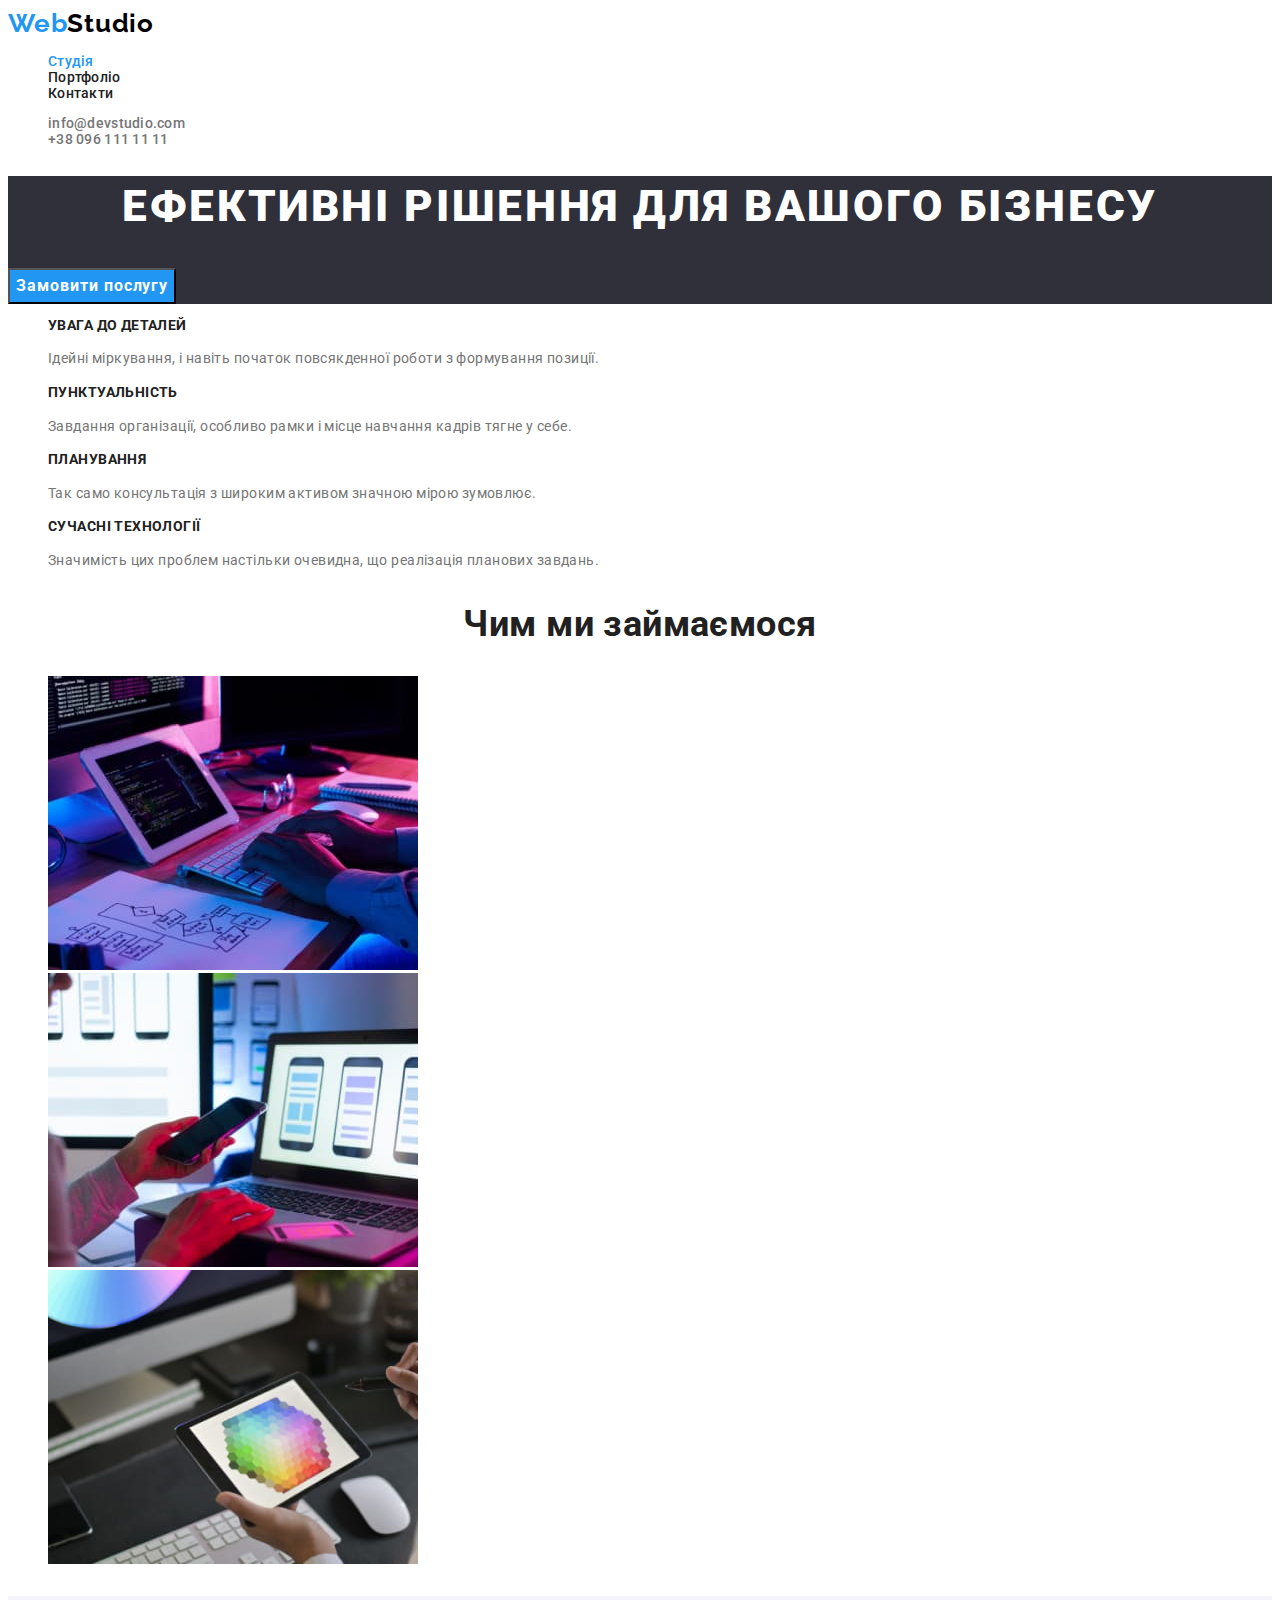
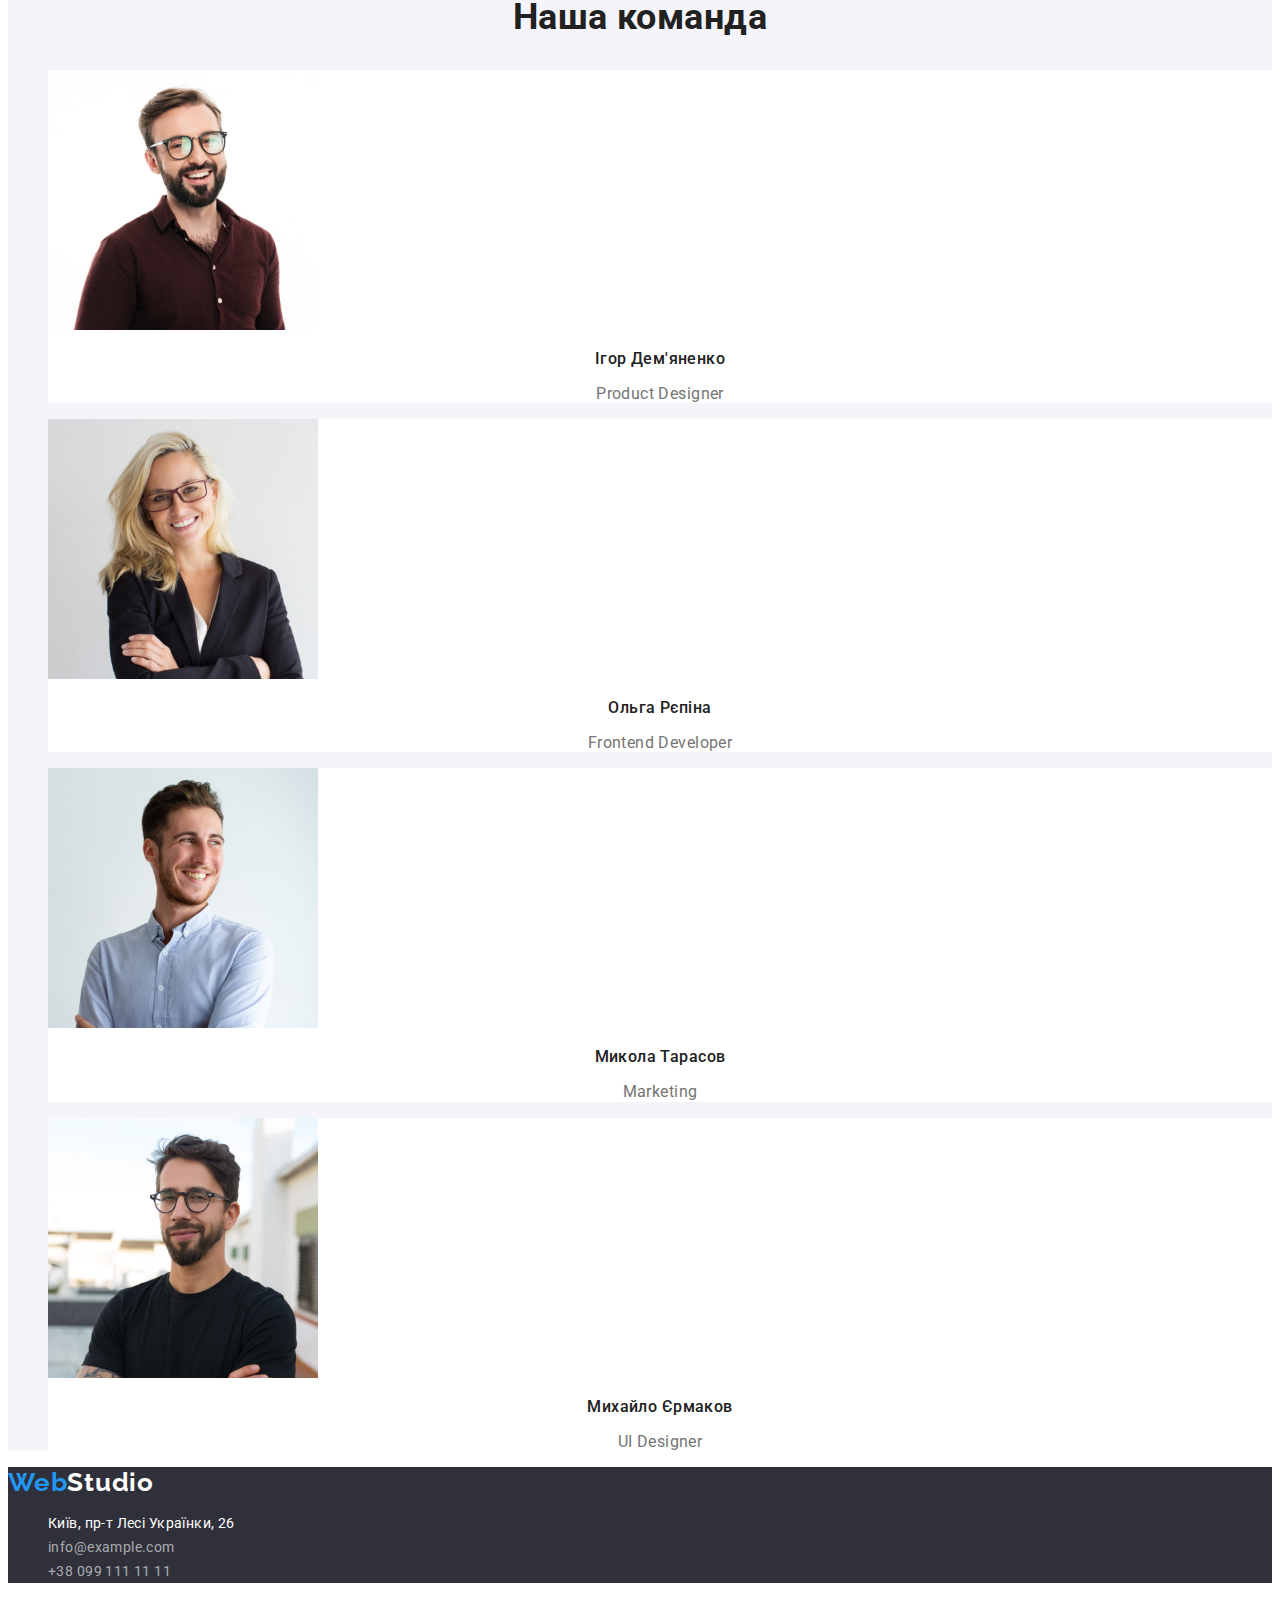
<file: index.html>
<!DOCTYPE html>
<html lang="uk">

<head>
    <meta charset="UTF-8" />
    <meta http-equiv="X-UA-Compatible" content="IE=edge" />
    <meta name="viewport" content="width=device-width, initial-scale=1.0" />
    <title>Вебстудія</title>
    <!-- Fonts -->
    <link rel="preconnect" href="https://fonts.googleapis.com">
    <link rel="preconnect" href="https://fonts.gstatic.com" crossorigin>
    <link
        href="https://fonts.googleapis.com/css2?family=Raleway:wght@700&family=Roboto:wght@400;500;700;900&display=swap"
        rel="stylesheet">

    <link rel="stylesheet" href="./css/styles.css">
</head>

<body>
    <header>
        <nav>
            <a class="logo" href="./index.html"><span class="logo-accent">Web</span>Studio</a>
            <ul class="list">
                <li><a class="link current" href="./index.html">Студія</a>
                </li>
                <li><a class="link" href="./portfolio.html">Портфоліо</a></li>
                <li><a class="link" href="">Контакти</a></li>
            </ul>
        </nav>
        <ul class="list">
            <li><a class="contacts-link" href="mailto:info@devstudio.com">info@devstudio.com</a>
            </li>
            <li><a class="contacts-link" href="tel:+380961111111">+38 096 111 11 11</a></li>
        </ul>
    </header>

    <main>
        <!--Hero section-->
        <section class="hero">
            <h1 class="hero-title">Ефективні рішення для вашого бізнесу</h1>
            <button class="btn" type="button">Замовити послугу</button>
        </section>
        <!--Особливості-->
        <section>
            <h2 class="visually-hidden">Наші переваги</h2>
            <ul class="list">
                <li>
                    <h3 class="features-name">Увага до деталей</h3>
                    <p class="features-text">Ідейні міркування, і навіть початок повсякденної роботи з формування
                        позиції.</p>
                </li>
                <li>
                    <h3 class="features-name">Пунктуальність</h3>
                    <p class="features-text">Завдання організації, особливо рамки і місце навчання кадрів тягне у себе.
                    </p>
                </li>
                <li>
                    <h3 class="features-name">Планування</h3>
                    <p class="features-text">Так само консультація з широким активом значною мірою зумовлює.</p>
                </li>
                <li>
                    <h3 class="features-name">Сучасні технології</h3>
                    <p class="features-text">Значимість цих проблем настільки очевидна, що реалізація планових завдань.
                    </p>
                </li>
            </ul>
        </section>
        <!--Чим ми займаємося-->
        <section>
            <h2 class="work-title">Чим ми займаємося</h2>
            <ul class="list">
                <li><img src="./images/box-1.jpg" alt="співробітник студії друкує код на планшеті" width="370"
                        height="294" /></li>
                <li><img src="./images/box-2.jpg"
                        alt="співробітник студії розглядає різні варіанти розташування блоків на екрані телефону"
                        width="370" height="294" /></li>
                <li><img src="./images/box-3.jpg" alt="співробітник студії підбирає кольори на планшеті" width="370"
                        height="294" /></li>
            </ul>
        </section>
        <!--Наша команда-->
        <section class="team">
            <h2 class="team-title">Наша команда</h2>
            <ul class="list">
                <li class="team-list">
                    <img src="./images/img-1.jpg" alt="фото продакт-дизайнера" width="270" height="260" />
                    <h3 class="team-member">Ігор Дем'яненко</h3>
                    <p class="team-text" lang="en">Product Designer</p>
                </li>
                <li class="team-list">
                    <img src="./images/img-2.jpg" alt="фото фронтенд-розробниці" width="270" height="260" />
                    <h3 class="team-member">Ольга Рєпіна</h3>
                    <p class="team-text" lang="en">Frontend Developer</p>
                </li>
                <li class="team-list">
                    <img src="./images/img-3.jpg" alt="фото спеціаліста з маркетингу" width="270" height="260" />
                    <h3 class="team-member">Микола Тарасов</h3>
                    <p class="team-text" lang="en">Marketing</p>
                </li>
                <li class="team-list">
                    <img src="./images/img-4.jpg" alt="фото ЮАй дизайнера" width="270" height="260" />
                    <h3 class="team-member">Михайло Єрмаков</h3>
                    <p class="team-text" lang="en">UI Designer</p>
                </li>
            </ul>
        </section>
    </main>

    <footer class="footer">
        <a class="logo" href="./index.html"><span class="logo-accent">Web</span><span
                class="logo-white">Studio</span></a>
        <address class="address">
            <ul class="list">
                <li><a class="city-address" href="https://goo.gl/maps/9S3XsaZNgQBBBoRa6" target="_blank"
                        rel="noopener noreferrer nofollow">Київ, пр-т Лесі Українки, 26</a></li>
                <li><a class="address-item" href="mailto:info@example.com">info@example.com</a> </li>
                <li><a class="address-item" href="tel:+380991111111">+38 099 111 11 11</a> </li>
            </ul>
        </address>
    </footer>
</body>

</html>
</file>
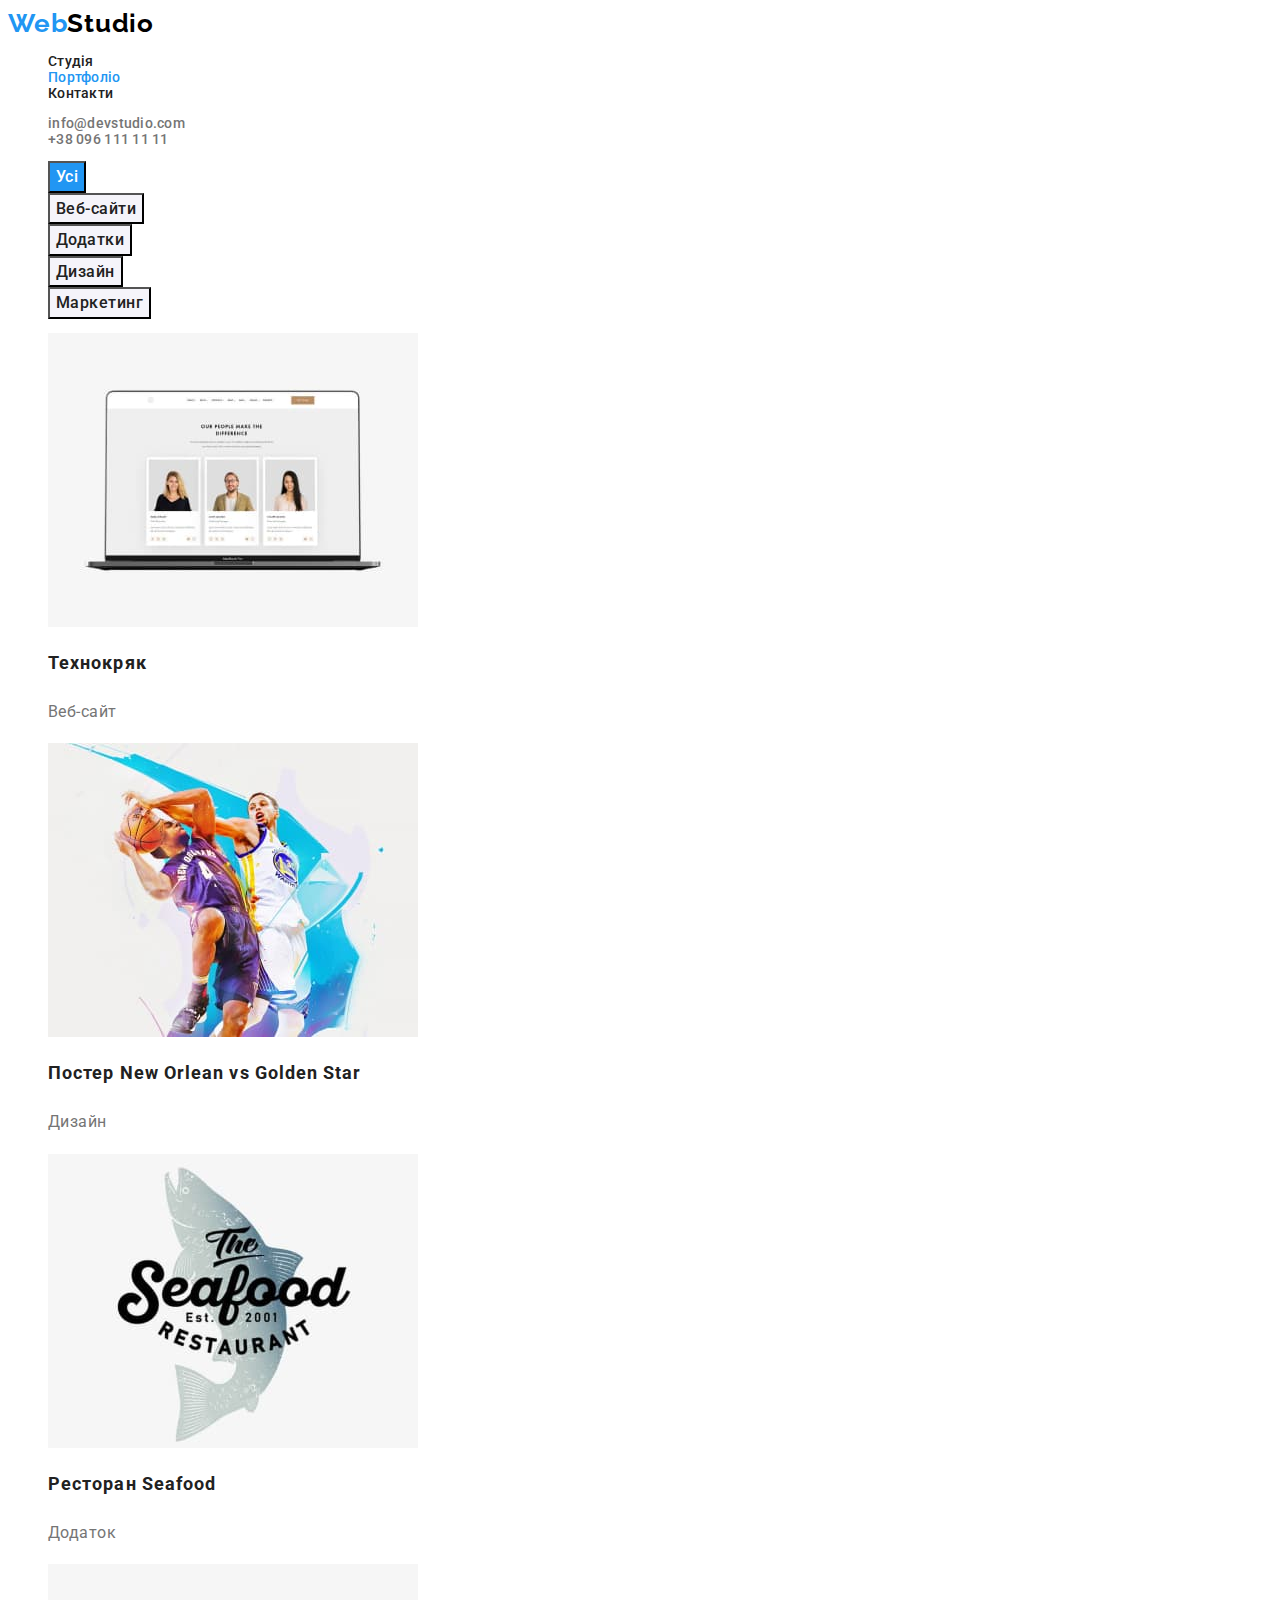
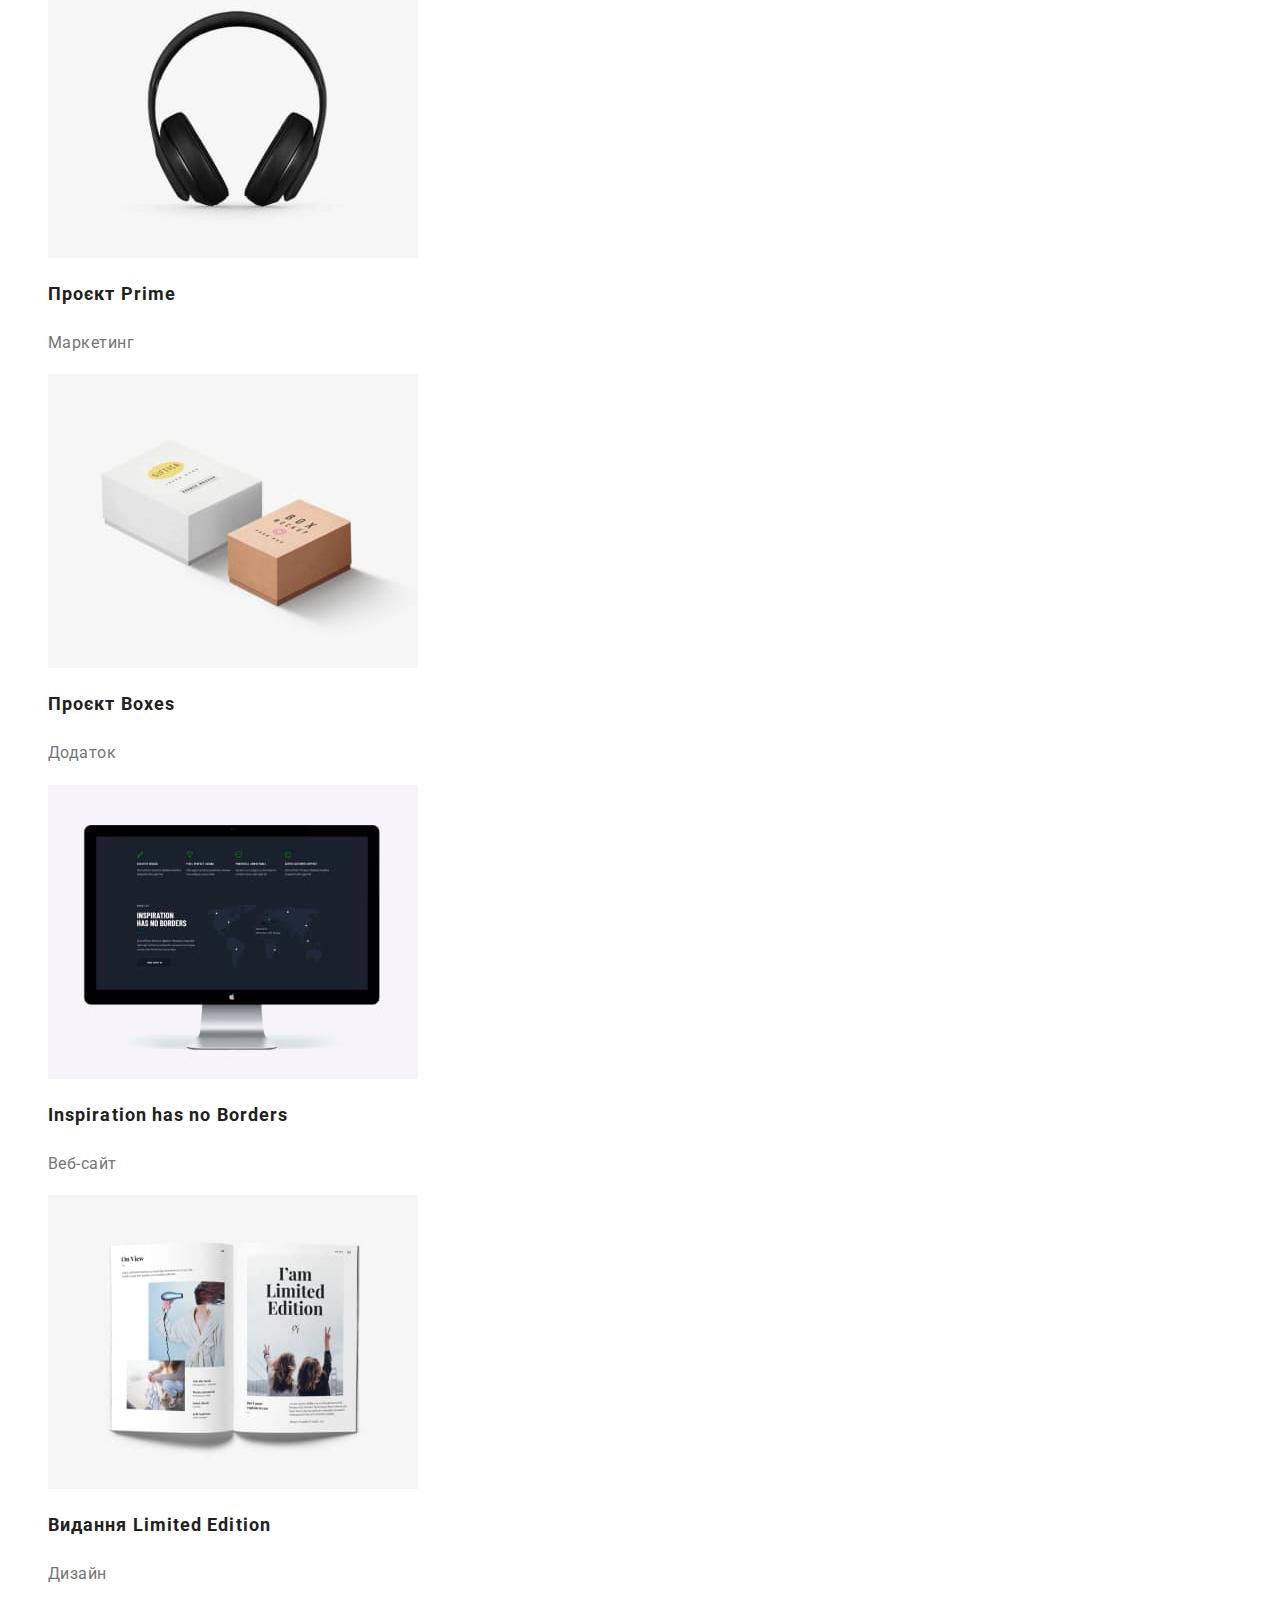
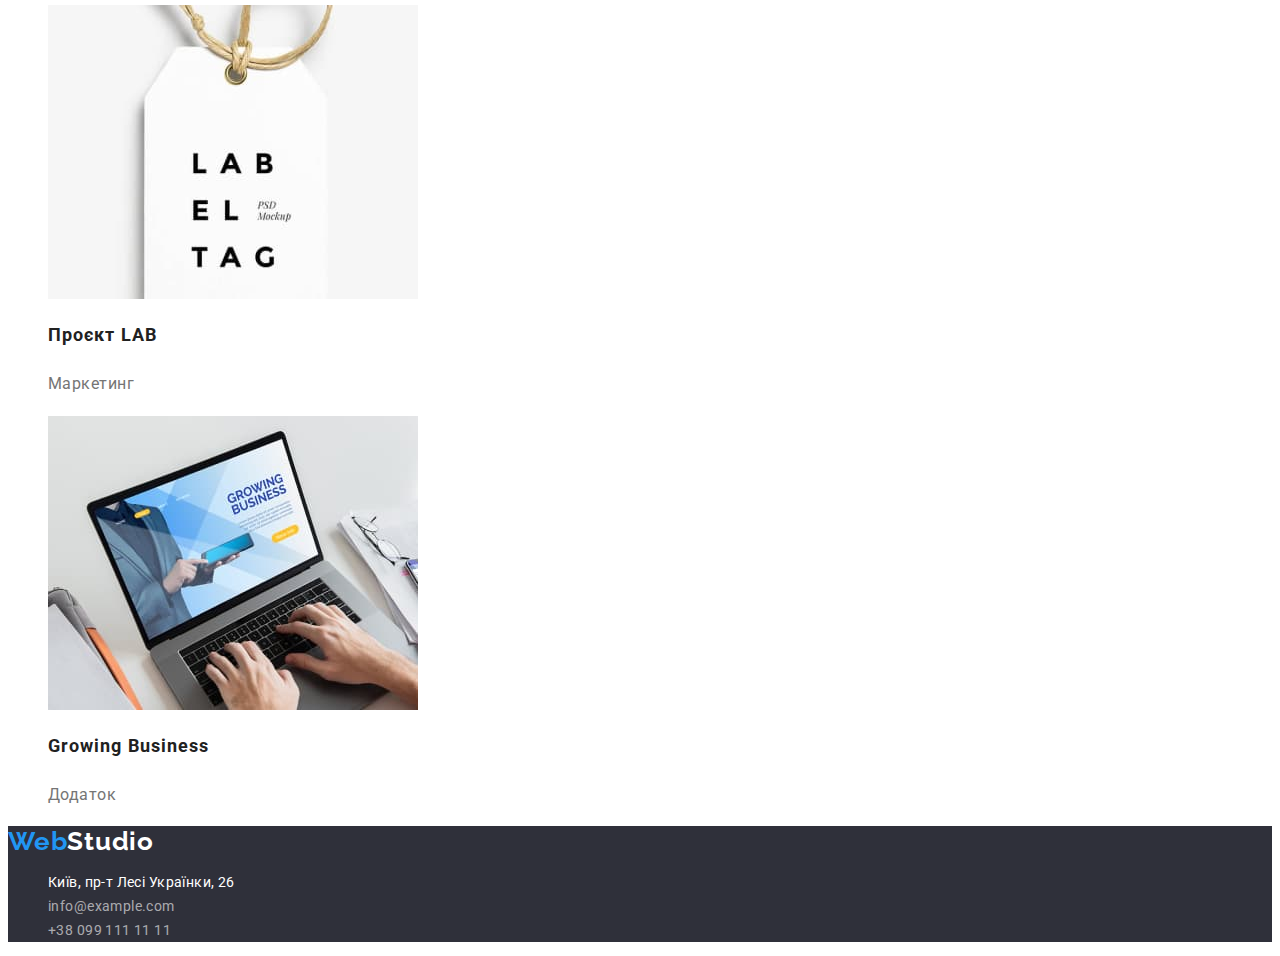
<file: portfolio.html>
<!DOCTYPE html>
<html lang="uk">

<head>
    <meta charset="UTF-8">
    <meta http-equiv="X-UA-Compatible" content="IE=edge">
    <meta name="viewport" content="width=device-width, initial-scale=1.0">
    <title>Портфоліо</title>
    <!-- Fonts -->
    <link rel="preconnect" href="https://fonts.googleapis.com">
    <link rel="preconnect" href="https://fonts.gstatic.com" crossorigin>
    <link
        href="https://fonts.googleapis.com/css2?family=Raleway:wght@700&family=Roboto:wght@400;500;700;900&display=swap"
        rel="stylesheet">

    <link rel="stylesheet" href="./css/styles.css">
</head>

<body>
    <header>
        <nav>
            <a class="logo" href="./index.html"><span class="logo-accent">Web</span>Studio</a>
            <ul class="list">
                <li class="list-item"><a class="link" href="./index.html">Студія</a>
                </li>
                <li class="list-item"><a class="link current" href="./portfolio.html">Портфоліо</a></li>
                <li class="list-item"><a class="link" href="">Контакти</a></li>
            </ul>
        </nav>
        <ul class="contacts list">
            <li class="contacts-item"><a class="contacts-link" href="mailto:info@devstudio.com">info@devstudio.com</a>
            </li>
            <li class="contacts-item"><a class="contacts-link" href="tel:+380961111111">+38 096 111 11 11</a></li>
        </ul>
    </header>

    <main>
        <!-- Наші проєкти -->
        <section>
            <h1 class="visually-hidden">Наші проєкти</h1>
            <ul class="list">
                <li><button class="btn-filter current" type="button">Усі</button></li>
                <li><button class="btn-filter" type="button">Веб-сайти</button></li>
                <li><button class="btn-filter" type="button">Додатки</button></li>
                <li><button class="btn-filter" type="button">Дизайн</button></li>
                <li><button class="btn-filter" type="button">Маркетинг</button></li>
            </ul>
            <ul class="list">
                <li>
                    <img src="./images/portfolio-img-1.jpg" alt="Cайт, на якому розміщено фото трьох співробітників"
                        width="370" height="294" />
                    <h2 class="projects-title">Технокряк</h2>
                    <p class="projects-text">Веб-сайт</p>

                </li>
                <li>
                    <img src="./images/portfolio-img-2.jpg" alt="Постер з двома волейболистами під час гри" width="370"
                        height="294" />
                    <h2 class="projects-title">Постер <span lang="en">New Orlean vs Golden Star</span> </h2>
                    <p class="projects-text">Дизайн</p>

                </li>
                <li>
                    <img src="./images/portfolio-img-3.jpg" alt="Емблема ресторану морської кухні" width="370"
                        height="294" />
                    <h2 class="projects-title">Ресторан <span lang="en">Seafood</span> </h2>
                    <p class="projects-text">Додаток</p>

                </li>
                <li>
                    <img src="./images/portfolio-img-4.jpg" alt="Чорні накладні навушники" width="370" height="294" />
                    <h2 class="projects-title">Проєкт <span lang="en">Prime</span> </h2>
                    <p class="projects-text">Маркетинг</p>

                </li>
                <li>
                    <img src="./images/portfolio-img-5.jpg"
                        alt="Дві картонні коробки білого і світло-коричневого кольору різного розміру і з різними написами"
                        width="370" height="294" />
                    <h2 class="projects-title">Проєкт <span lang="en">Boxes</span> </h2>
                    <p class="projects-text">Додаток</p>

                </li>
                <li>
                    <img src="./images/portfolio-img-6.jpg" alt="Монітор із відкритим веб-сайтом" width="370"
                        height="294" />
                    <h2 class="projects-title" lang="en">Inspiration has no Borders</h2>
                    <p class="projects-text">Веб-сайт</p>

                </li>
                <li>
                    <img src="./images/portfolio-img-7.jpg" alt="Розгорнута брошура з фото і текстом" width="370"
                        height="294" />
                    <h2 class="projects-title">Видання <span lang="en">Limited Edition</span> </h2>
                    <p class="projects-text">Дизайн</p>

                </li>
                <li>
                    <img src="./images/portfolio-img-8.jpg" alt="Біла лейба з назвою компанії" width="370"
                        height="294" />
                    <h2 class="projects-title">Проєкт <span lang="en">LAB</span> </h2>
                    <p class="projects-text">Маркетинг</p>

                </li>
                <li>
                    <img src="./images/portfolio-img-9.jpg" alt="Клієнт працює на ноутбуці, де відкрито додаток"
                        width="370" height="294" />
                    <h2 class="projects-title" lang="en">Growing Business</h2>
                    <p class="projects-text">Додаток</p>

                </li>
            </ul>
        </section>

    </main>

    <footer class="footer">
        <a class="logo" href="./index.html"><span class="logo-accent">Web</span><span
                class="logo-white">Studio</span></a>
        <address class="address">
            <ul class="list">
                <li><a class="city-address" href="https://goo.gl/maps/9S3XsaZNgQBBBoRa6" target="_blank"
                        rel="noopener noreferrer nofollow">Київ, пр-т Лесі Українки, 26</a></li>
                <li><a class="address-item" href="mailto:info@example.com">info@example.com</a> </li>
                <li><a class="address-item" href="tel:+380991111111">+38 099 111 11 11</a> </li>
            </ul>
        </address>
    </footer>

</body>

</html>
</file>
<file: css/styles.css>
:root {
    /* Background colors */
    --main-background-color: #ffffff;
    --secondary-background-color: #f5f4fa;
    --accent-background-color: #2f303a;
    --container-background-color: #eeeeee;
    /* Text colors */
    --main-text-color: #757575;
    --secondary-text-color: #212121;
    --accent-color: #2196f3;
    --logo-color: #000000;
    --address-color: rgba(255, 255, 255, 0.6);
    /* Fonts */
    --logo-font-family: Raleway, sans-serif;
    --main-font-family: Roboto, sans-serif;
    /* Others */
    --header-line-color: #ececec;
}

body {
    background-color: var(--main-background-color);
    color: var(--main-text-color);
    font-family: var(--main-font-family);
    font-size: 14px;
    letter-spacing: 0.03em;
}

.logo {
    color: var(--logo-color);
    font-family: var(--logo-font-family);
    font-weight: 700;
    font-size: 26px;
    line-height: 31px;
    letter-spacing: 0.03em;
    text-decoration: none;
}

.logo-accent {
    color: var(--accent-color);
}

.list {
    list-style: none;
}

.link {
    color: var(--secondary-text-color);
    font-family: var(--main-font-family);
    font-weight: 500;
    font-size: 14px;
    line-height: calc(16 / 14);
    letter-spacing: 0.02em;
    text-decoration: none;
}

.link:hover,
.link:focus {
    color: var(--accent-color)
}

.link.current {
    color: var(--accent-color);
}

.contacts-link {
    color: var(--main-text-color);
    font-family: var(--main-font-family);
    font-weight: 500;
    font-size: 14px;
    line-height: calc(16 / 14);
    letter-spacing: 0.02em;
    text-decoration: none;
}

.contacts-link:hover,
.contacts-link:focus {
    color: var(--accent-color)
}

.hero {
    background-color: var(--accent-background-color);
}

.hero-title {
    color: #FFFFFF;
    font-weight: 900;
    font-size: 44px;
    line-height: 1.4;
    text-align: center;
    letter-spacing: 0.06em;
    text-transform: uppercase;
}

.btn {
    background-color: var(--accent-color);
    color: #FFFFFF;
    font-family: var(--main-font-family);
    font-weight: 700;
    font-size: 16px;
    line-height: 1.9;
    display: flex;
    align-items: center;
    text-align: center;
    letter-spacing: 0.06em;
    cursor: pointer;
}

.btn:active {
    background-color: #FFFFFF;
}

.btn:hover,
.btn:focus {
    background-color: #188CE8;
}

.visually-hidden {
    position: absolute;
    white-space: nowrap;
    width: 1px;
    height: 1px;
    overflow: hidden;
    border: 0;
    padding: 0;
    clip: rect(0 0 0 0);
    clip-path: inset(50%);
    margin: -1px;
}

.features-name {
    color: var(--secondary-text-color);
    line-height: 1.1;
    text-transform: uppercase;
    font-size: 14px;
}

.features-text {
    line-height: 1.7;
}

.work-title,
.team-title {
    font-size: 36px;
    line-height: 1.2;
    text-align: center;
    color: var(--secondary-text-color);
}

.team {
    background-color: var(--secondary-background-color);
}

.team-list {
    background-color: var(--main-background-color);
}

.team-member {
    color: var(--secondary-text-color);
    font-weight: 500;
    font-size: 16px;
    line-height: 1.2;
    text-align: center;
}

.team-text {
    font-size: 16px;
    line-height: 1.2;
    text-align: center;
}

.footer {
    background-color: var(--accent-background-color);
}

.logo-white {
    color: #FFFFFF;
}

.address {
    font-style: inherit;
}

.address-item,
.city-address {
    font-family: var(--main-font-family);
    font-weight: 400;
    font-size: 14px;
    line-height: 1.7;
    letter-spacing: 0.03em;
    text-decoration: none;
}

.city-address {
    color: #FFFFFF;
}

.address-item {
    color: var(--address-color);
}

.address-item:hover,
.address-item:focus {
    color: #FFFFFF;
}

.btn-filter {
    background-color: var(--secondary-background-color);
    color: var(--secondary-text-color);
    font-family: var(--main-font-family);
    font-weight: 500;
    font-size: 16px;
    line-height: 1.6;
    text-align: center;
    letter-spacing: 0.03em;
    cursor: pointer;
}

.btn-filter.current {
    background-color: var(--accent-color);
    color: #FFFFFF;
}

.btn-filter:active,
.btn-filter:hover,
.btn-filter:focus {
    background-color: var(--accent-color);
    color: #FFFFFF;
}

.projects-title {
    color: var(--secondary-text-color);
    font-size: 18px;
    line-height: 2;
    letter-spacing: 0.06em;
}

.projects-text {
    font-size: 16px;
    line-height: 1.9;
    letter-spacing: 0.03em;
}
</file>
